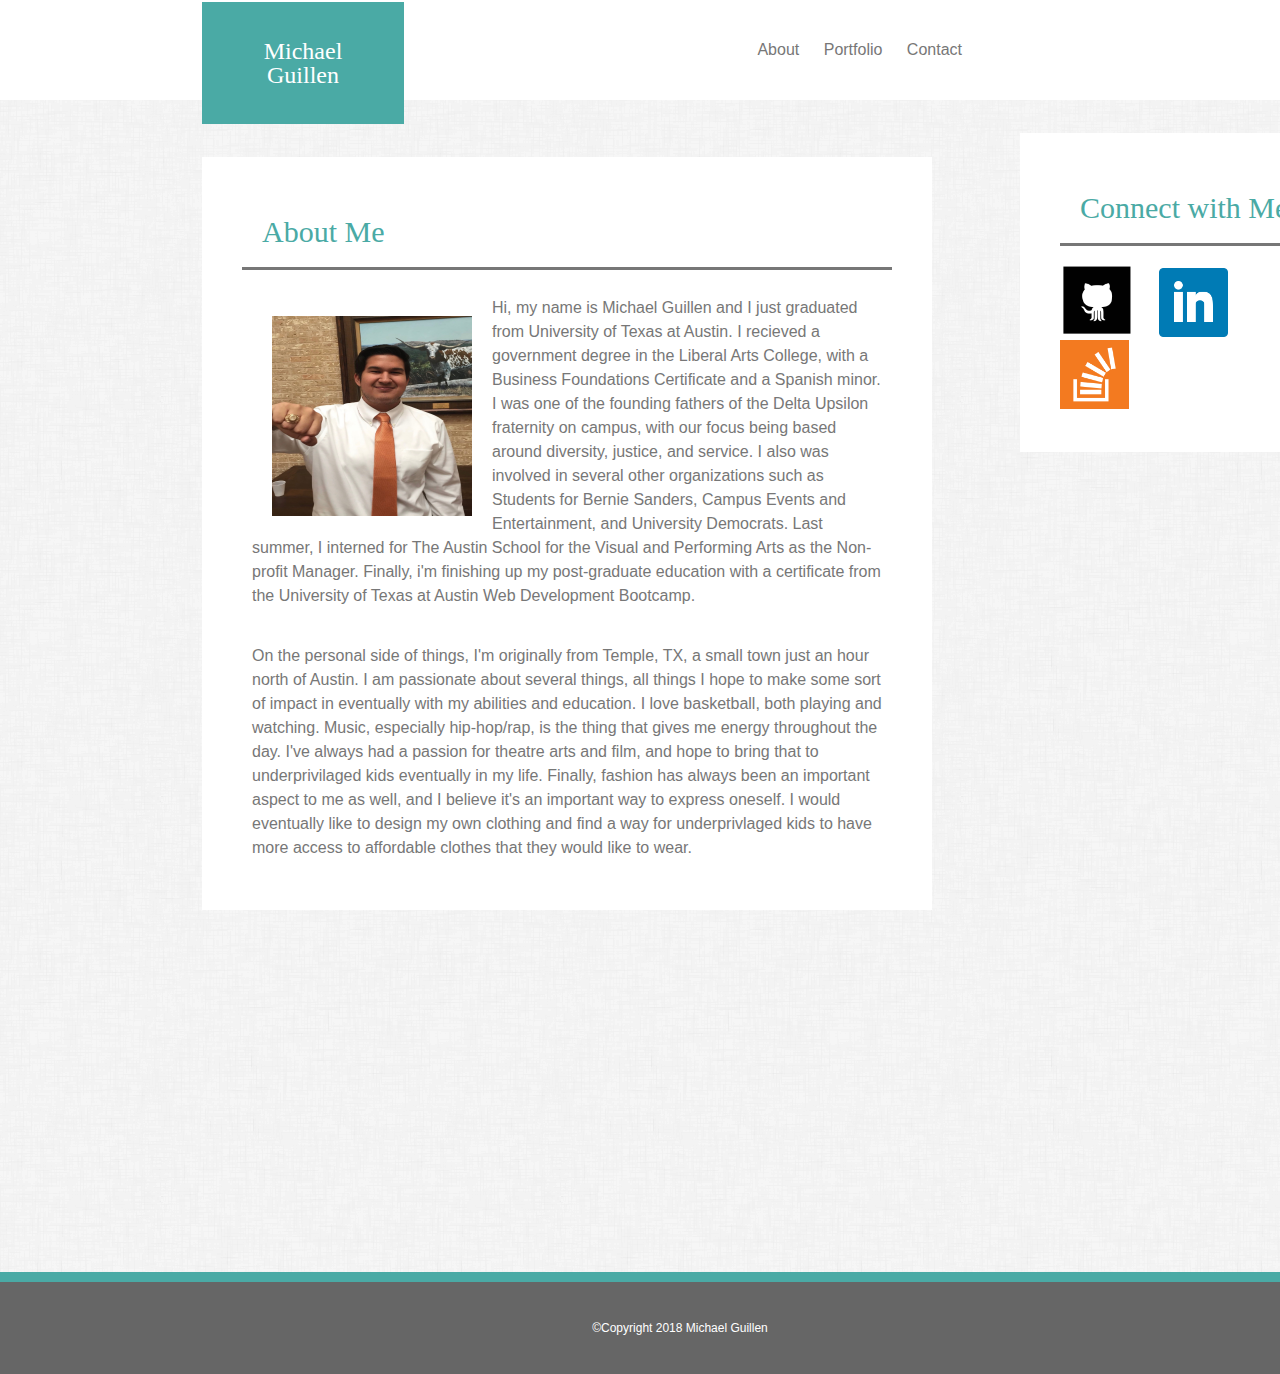
<file: index.html>
<!Doctype html>
<html lang="en-us">
    
<head>
    <title>Michael Guillen's Portfolio</title>    
    <link rel="stylesheet" type="text/css" href="assets/css/reset.css">
    <link rel="stylesheet" type="text/css" href="assets/css/style.css">
</head>

<body>
    <header>
         <h1>Michael Guillen</h1>

         <nav>
            <p>
               <a href="index.html">About</a>  
                <a href="portfolio.html">Portfolio</a>  
                <a href="contact.html">Contact</a>
            </p>
        </nav>
    </header>

<section class="content">
    <section class="bio">
        <h2>About Me</h2>
        <br>

        <p class="education">
             <img src="assets/images/FullSizeRender.jpg.jpeg" width="200px" height="200px" alt="prof-pic" class='pic'>
            Hi, my name is Michael Guillen and I just graduated from University of Texas at Austin. I recieved a government degree in the Liberal Arts College, with a Business Foundations Certificate and a Spanish
            minor. I was one of the founding fathers of the Delta Upsilon fraternity on campus, 
            with our focus being based around diversity, justice, and service. I also was involved
            in several other organizations such as Students for Bernie Sanders, Campus Events and 
            Entertainment, and University Democrats. Last summer, I interned for The Austin School
            for the Visual and Performing Arts as the Non-profit Manager. Finally, i'm finishing up 
            my post-graduate education with a certificate from the University of Texas at Austin
            Web Development Bootcamp.
        </p>
        <br>
        <p class="personal">
            On the personal side of things, I'm originally from Temple, TX, a small town just an hour 
            north of Austin. I am passionate about several things, all things I hope to make some sort
            of impact in eventually with my abilities and education. I love basketball, both playing and 
            watching. Music, especially hip-hop/rap, is the thing that gives me energy throughout the day.
            I've always had a passion for theatre arts and film, and hope to bring that to underprivilaged 
            kids eventually in my life. Finally, fashion has always been an important aspect to me as well, 
            and I believe it's an important way to express oneself. I would eventually like to design my own
            clothing and find a way for underprivlaged kids to have more access to affordable clothes
            that they would like to wear.
        </p>
    </section>

    <aside>
        <h3>Connect with Me</h3>
        <br>
        <a href="https://github.com/michaelguillen7">
        <img src="assets/images/github.png" width="75px" height="75px" alt="go to github!">
        </a>
        <a href="https://www.linkedin.com/in/michael-guillen-25a9b3b2/">
        <img src="assets/images/linkedin.png" width="69px" height="69px" alt="go to linkedin!">
        </a>
        <a href="https://stackoverflow.com/users/9178586/michael-guillen?tab=profile">
        <img src="assets/images/overflow.png" width="69px" height="69px" alt="go to SO!">
        </a>
    </aside>

</section>

    <footer>
        <p>©Copyright 2018 Michael Guillen</p>
    </footer>
</body>

</html>
</file>
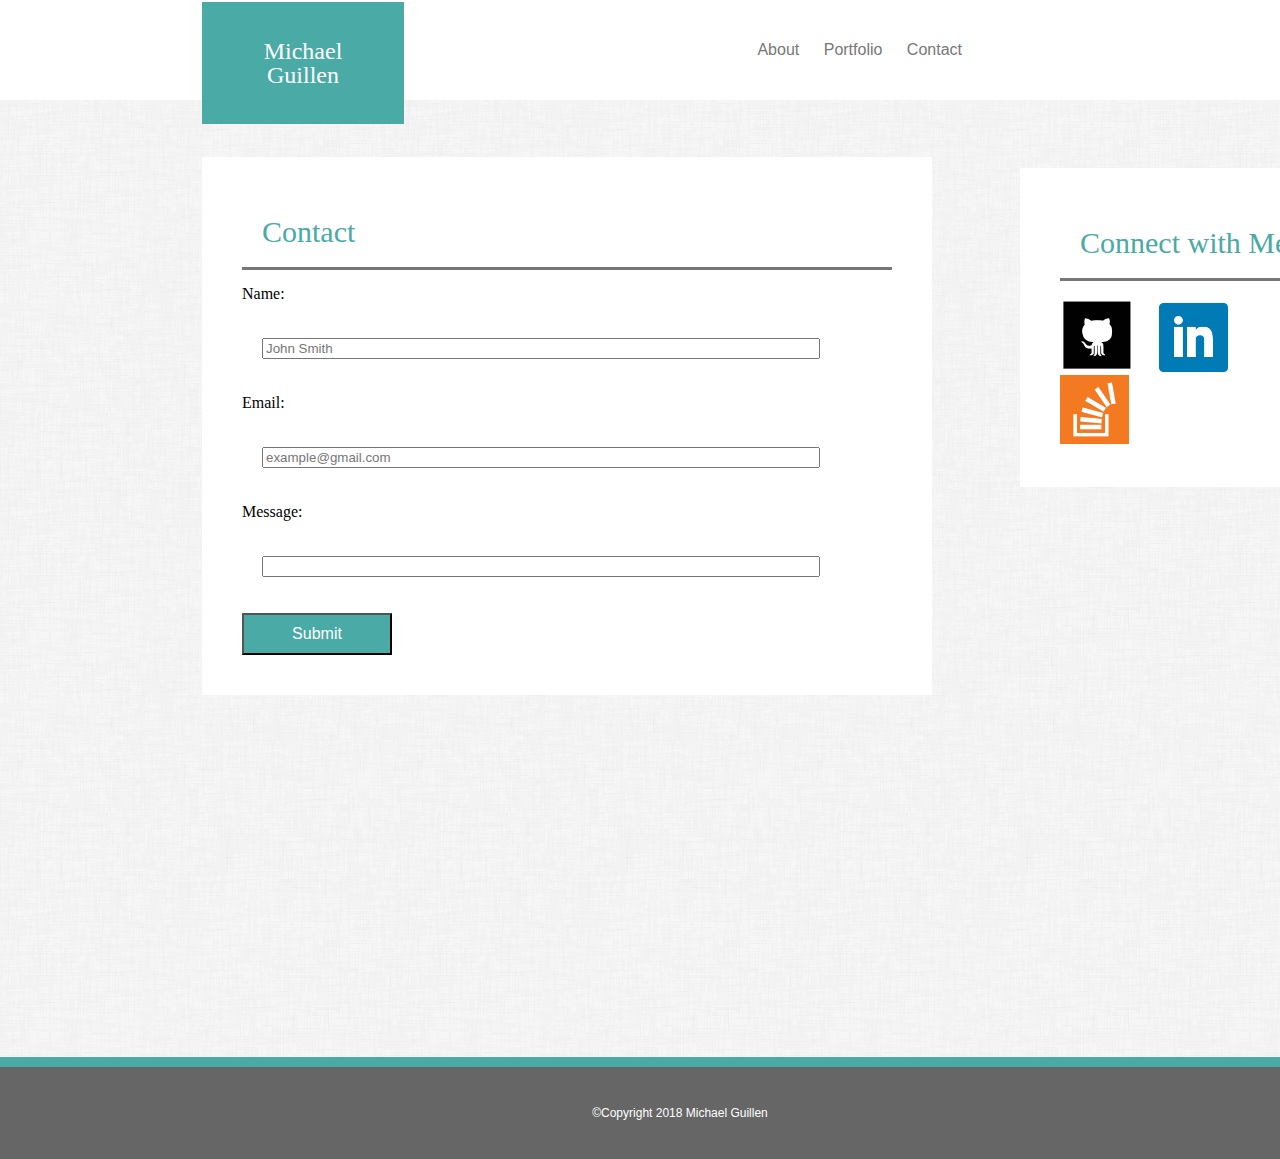
<file: contact.html>
<!Doctype html>
<html lang="en-us">
    
<head>
    <title>Michael Guillen's Portfolio</title>    
    <link rel="stylesheet" type="text/css" href="assets/css/reset.css">
    <link rel="stylesheet" type="text/css" href="assets/css/style.css">
</head>

<body>
    <header>
         <h1>Michael Guillen</h1>

         <nav>
            <p>
               <a href="index.html">About</a>  
                <a href="portfolio.html">Portfolio</a>  
                <a href="contact.html">Contact</a>
            </p>
        </nav>
    </header>

<section class="content">
    <section class="bio">
        <h2>Contact</h2>
        <br>

        <form action="/action_page.php">
            Name:<br><br>
            <input type="text" name="Name" value="John Smith"><br><br>
            Email:<br><br>
            <input type="text" name="Email" value="example@gmail.com"><br><br>
            Message:<br><br>
            <input class="message" type="text" name="Message"><br><br>
            <input type="submit" value="Submit">
        </form>
    
    </section>

    <aside class="aside">
        <h3>Connect with Me</h3>
        <br>
        <a href="https://github.com/michaelguillen7">
        <img src="assets/images/github.png" width="75px" height="75px" alt="go to github!">
        </a>
        <a href="https://www.linkedin.com/in/michael-guillen-25a9b3b2/">
        <img src="assets/images/linkedin.png" width="69px" height="69px" alt="go to linkedin!">
        </a>
        <a href="https://stackoverflow.com/users/9178586/michael-guillen?tab=profile">
        <img src="assets/images/overflow.png" width="69px" height="69px" alt="go to SO!">
        </a>
    </aside>
</section>

    <footer>
        <p>©Copyright 2018 Michael Guillen</p>
    </footer>
</body>

</html>
</file>
<file: assets/css/style.css>
body {
    background-image: url(../images/dust_scratches.png);
    background-color: #dddddd;
}

header {
    width: 100%;
    background-color: #ffffff;
    padding: 2px;
}

h1 {
    background-color: #4aaaa5;
    font-family: 'Georgia', Times, "Times New Roman" serif;
    color: #ffffff;
    padding: 37px;
    margin-left: 200px;
    width: 10%;
    text-align: center;
    font-size: 24px;
    float: left;
}

nav {
    font-family: 'Arial', 'Helvetica Neue', Helvetica, sans-serif;
    text-align: right;
    padding: 40px;
    margin-right: 260px;
    color: #777777;
}

.content {
    clear: both;
    width: 960px;
}

h2 {
    color: #4aaaa5;
    font-family: 'Georgia', Times, serif;
    font-size: 30px;
    font-style: bold;
    padding: 20px;
    border-bottom: solid;
    border-bottom-color: #777777;
}

.bio {
    background-color:#ffffff;
    width: 650px;
    padding: 40px;
    margin: 40px;
    position: relative;
    left: 162px;
    top: 17px;
}

aside {
    background-color: #ffffff;
    width: 270px;
    padding: 40px;
    margin: 20px;
    position: relative;
    left: 1000px;
    bottom: 800px;
    margin-top: 30px;
}

h3 {
    color: #4aaaa5;
    font-size: 30px;
    border-bottom: solid;
    border-bottom-color: #777777;
    padding: 20px;
}

.education {
    font-family: 'Arial', 'Helvetica Neue', Helvetica, sans-serif;
    color: #777777;
    font-size: 16px;
    line-height: 24px;
    padding: 10px;
}

.pic {
    float: left;
    padding: 20px;
}

.personal {
    font-family: 'Arial', 'Helvetica Neue', Helvetica, sans-serif;
    color: #777777;
    font-size: 16px;
    line-height: 24px;
    padding: 10px;
}

a {
    padding-right: 20px;
    color: #777777;
    text-decoration: none;
}

footer {
    background-color: #666666;
    width: 100%;
    font-family: 'Arial', 'Helvetica Neue', Helvetica, sans-serif;
    text-align: center;
    padding: 40px;
    border-top: solid;
    border-top-color: #4aaaa5;
    font-size: 12px;
    color: #ffffff;
    border-width: 10px;
}

input[type="text"] {
    width: 550px;
    font-family: 'Arial', 'Helvetica Neue', Helvetica, sans-serif;
    color: #777777;
    margin: 20px;
    text-align: left;
}

input[type="submit"] {
    background-color: #4aaaa5;
    color: #ffffff;
    padding: 10px;
    width: 150px;
    font-family: 'Arial', 'Helvetica Neue', Helvetica, sans-serif;
    font-size: 16px;
}

.aside {
    bottom: 550px;
}

.portfolio {
    background-color:#ffffff;
    width: 650px;
    height: 800px;
    padding: 40px;
    margin: 40px;
    position: relative;
    left: 162px;
    top: 17px;
}


h4 {
    background-color: #4aaaa5;
    color: #ffffff;
    width: 200px;
    text-align: center;
    padding: 20px;
    font-family: 'Arial', 'Helvetica Neue', Helvetica, sans-serif;
    position: absolute;
    z-index: 10;
    top: 275px;
    left: 40px;
}

h5 {
    background-color: #4aaaa5;
    color: #ffffff;
    width: 200px;
    text-align: center;
    padding: 20px;
    font-family: 'Arial', 'Helvetica Neue', Helvetica, sans-serif;
    position: absolute;
    left: 447px;
    top: 275px;
    z-index: 10;
}

h6 {
    background-color: #4aaaa5;
    color: #ffffff;
    width: 200px;
    text-align: center;
    padding: 20px;
    font-family: 'Arial', 'Helvetica Neue', Helvetica, sans-serif;
    position: absolute;
    left: 40px;
    top: 500px;
    z-index: 10;
}

h7 {
    background-color: #4aaaa5;
    color: #ffffff;
    width: 200px;
    text-align: center;
    padding: 20px;
    font-family: 'Arial', 'Helvetica Neue', Helvetica, sans-serif;
    position: absolute;
    left: 447px;
    top: 500px;
    z-index: 10;
}

h8 {
    background-color: #4aaaa5;
    color: #ffffff;
    width: 200px;
    text-align: center;
    padding: 20px;
    font-family: 'Arial', 'Helvetica Neue', Helvetica, sans-serif;
    position: absolute;
    left: 40px;
    top: 725px;
    z-index: 10;
}

.hangmanpic {
    padding: 20px;
    position: absolute;
    top: 150px;
    left: 20px;
}

.rpgpic {
    padding: 20px;
    position: absolute;
    left: 427px;
    top: 150px;
}

.triviapic {
    padding: 20px;
    position: absolute;
    top: 375px;
    left: 20px;
}

.rutgerspic {
    padding: 20px;
    position: absolute;
    top: 375px;
    left: 427px;
}

.rockpic {
    padding: 20px;
    position: absolute;
    top: 600px;
    left: 20px;
}

.aside2 {
    bottom: 903px;
}
</file>
